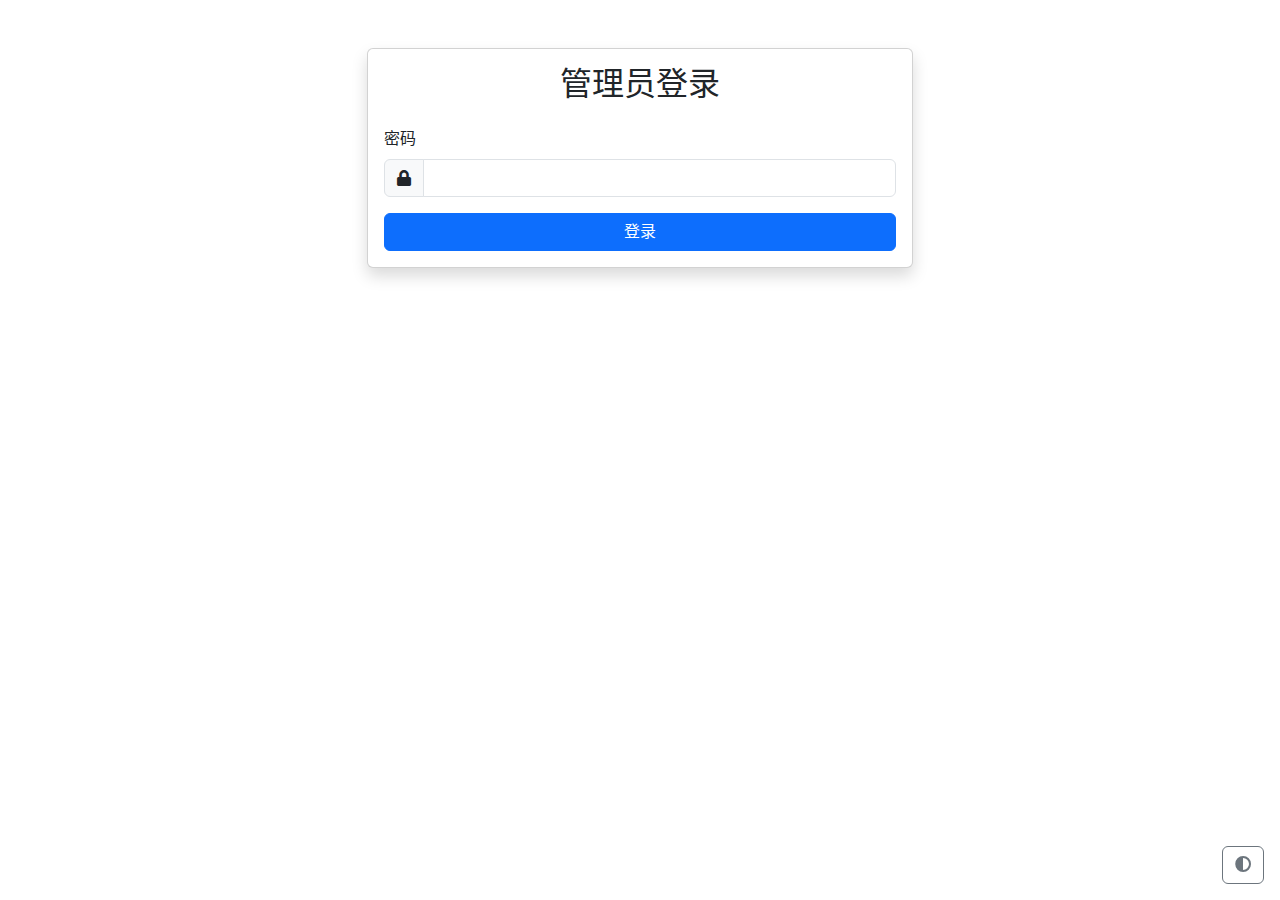
<file: templates/admin_login.html>
<!DOCTYPE html>
<html lang="zh-CN">
<head>
    <meta charset="UTF-8">
    <meta name="viewport" content="width=device-width, initial-scale=1.0">
    <title>管理员登录</title>
    <link href="https://cdn.jsdelivr.net/npm/bootstrap@5.1.3/dist/css/bootstrap.min.css" rel="stylesheet">
    <link href="https://cdnjs.cloudflare.com/ajax/libs/font-awesome/5.15.4/css/all.min.css" rel="stylesheet">
    <style>
        body {
            transition: background-color 0.3s, color 0.3s;
        }
        body.dark-mode {
            background-color: #121212;
            color: #ffffff;
        }
        .card {
            transition: background-color 0.3s;
        }
        .card.dark-mode {
            background-color: #1e1e1e;
        }
        .form-control {
            transition: background-color 0.3s, color 0.3s;
        }
        .form-control.dark-mode {
            background-color: #333;
            color: #fff;
            border-color: #555;
        }
    </style>
</head>
<body>
    <div class="container mt-5">
        <div class="row justify-content-center">
            <div class="col-md-6">
                <div class="card shadow">
                    <div class="card-body">
                        <h2 class="card-title text-center mb-4">管理员登录</h2>
                        <form method="POST">
                            <div class="mb-3">
                                <label for="password" class="form-label">密码</label>
                                <div class="input-group">
                                    <span class="input-group-text"><i class="fas fa-lock"></i></span>
                                    <input type="password" class="form-control" id="password" name="password" required>
                                </div>
                            </div>
                            <button type="submit" class="btn btn-primary w-100">登录</button>
                        </form>
                    </div>
                </div>
            </div>
        </div>
    </div>
    <button id="theme-toggle" class="btn btn-outline-secondary position-fixed bottom-0 end-0 m-3">
        <i class="fas fa-adjust"></i>
    </button>
    <script>
        const themeToggle = document.getElementById('theme-toggle');
        const body = document.body;
        const card = document.querySelector('.card');
        const formControl = document.querySelector('.form-control');

        function setTheme(theme) {
            body.classList.toggle('dark-mode', theme === 'dark');
            card.classList.toggle('dark-mode', theme === 'dark');
            formControl.classList.toggle('dark-mode', theme === 'dark');
            localStorage.setItem('admin-theme', theme);
        }

        themeToggle.addEventListener('click', () => {
            const currentTheme = body.classList.contains('dark-mode') ? 'dark' : 'light';
            const newTheme = currentTheme === 'dark' ? 'light' : 'dark';
            setTheme(newTheme);
        });

        const savedTheme = localStorage.getItem('admin-theme') || 'light';
        setTheme(savedTheme);
    </script>
</body>
</html>
</file>
